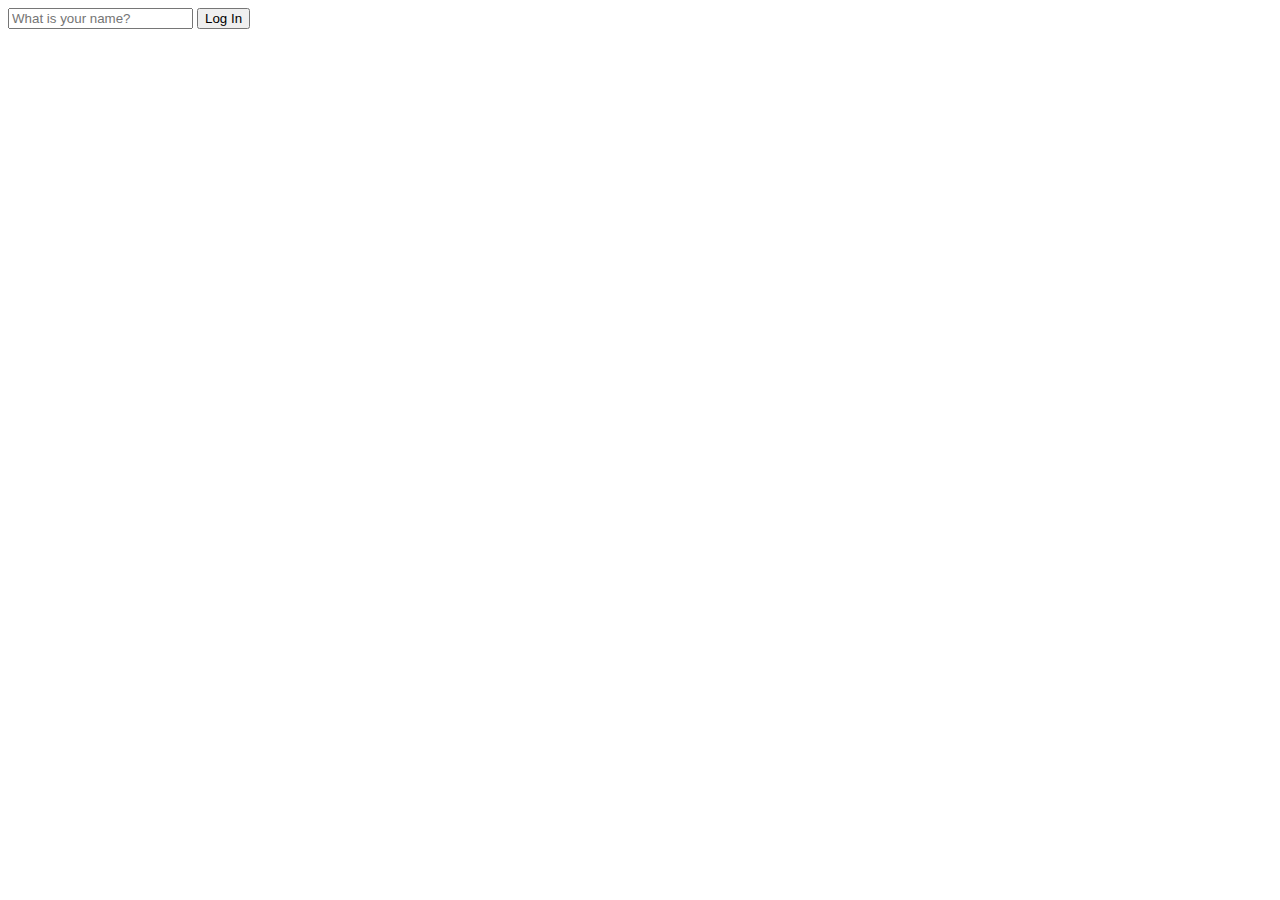
<file: 4.Login/4.0/index.html>
<!DOCTYPE html>
<html lang="en">
<head>
    <meta charset="UTF-8">
    <meta http-equiv="X-UA-Compatible" content="IE=edge">
    <meta name="viewport" content="width=device-width, initial-scale=1.0">
    <title>Input Values</title>
</head>
<body>
    <div id="login-form">
        <input type="text" placeholder="What is your name?">
        <button>Log In</button>
    </div>


    <script src="app.js"></script>
</body>
</html>
</file>
